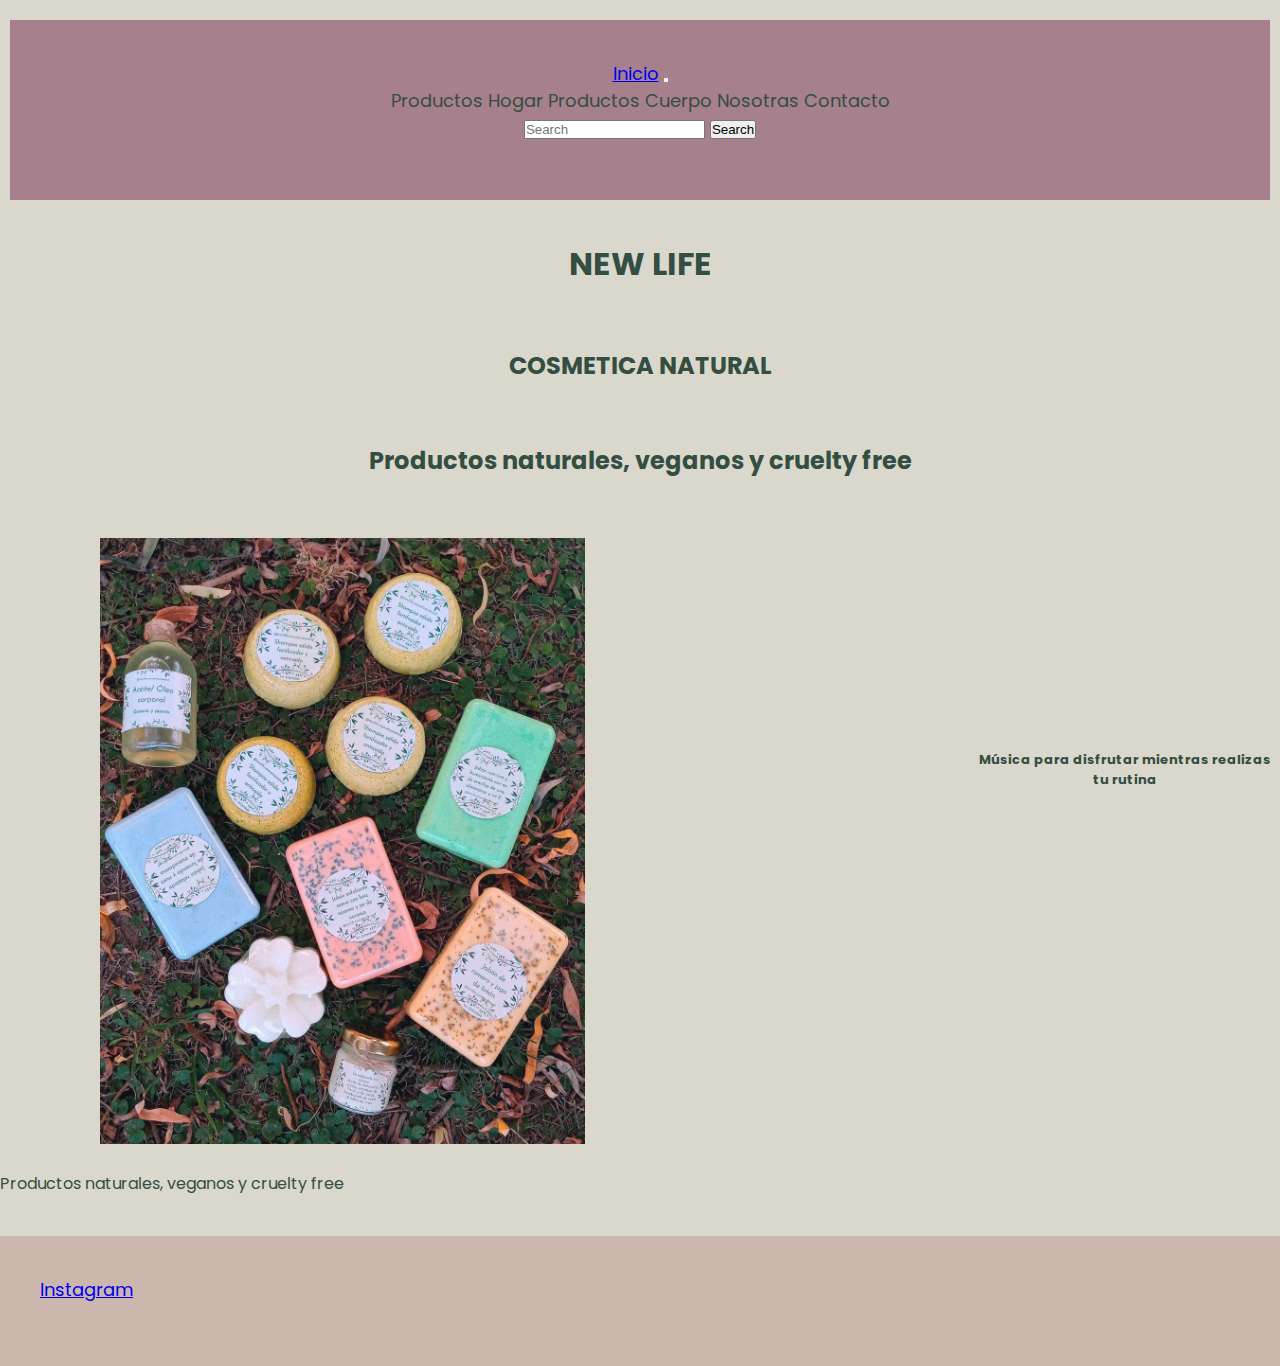
<file: index.html>
<!DOCTYPE html>
<html lang="en">
<head>
    <meta charset="UTF-8">
    <meta http-equiv="X-UA-Compatible" content="IE=edge">
    <meta name="viewport" content="width=
    , initial-scale=1.0">
    <link href="https://cdn.jsdelivr.net/npm/bootstrap@5.1.3/dist/css/bootstrap.min.css" rel="stylesheet" integrity="sha384-1BmE4kWBq78iYhFldvKuhfTAU6auU8tT94WrHftjDbrCEXSU1oBoqyl2QvZ6jIW3" crossorigin="anonymous">
    <link rel="stylesheet" href="./estilos/estilos.css">
    <title>New Life Cosmetica</title>
</head>
<body>
    
    <header class="headerIndex">

      <nav class="navbar navbar-expand-lg navbar-light verde ">
        <div class="container-fluid">
          <a class="navbar-brand" href="index.html">Inicio</a>
          <button class="navbar-toggler" type="button" data-bs-toggle="collapse" data-bs-target="#navbarTogglerDemo02" aria-controls="navbarTogglerDemo02" aria-expanded="false" aria-label="Toggle navigation">
            <span class="navbar-toggler-icon"></span>
          </button>
          <div class="collapse navbar-collapse" id="navbarTogglerDemo02">
            <ul class="navbar-nav me-auto mb-2 mb-lg-0">
              <li class="nav-item">
                <a class="nav-link active" aria-current="page" href="./secciones/productoshogar.html">Productos Hogar</a>
              </li>
              <li class="nav-item">
                <a class="nav-link active" href="./secciones/productos.html">Productos Cuerpo</a>
              </li>
              <li class="nav-item">
                <a class="nav-link active" href="./secciones/nosotras.html">Nosotras</a>
              </li>
              <li class="nav-item">
                <a class="nav-link active" href="./secciones/contacto.html">Contacto</a>
              </li>
            </ul>
            <form class="d-flex">
              <input class="form-control me-2" type="search" placeholder="Search" aria-label="Search">
              <button class="btn btn-outline-success negro" type="submit">Search</button>
            </form>
          </div>
        </div>
      </nav>


    </header>

    <main class="mainIndex">

        <div class="tituloIndex">
        
            <h1 id="tituloPrincipal">NEW LIFE</h1>
        
            <h2 id="tituloDos"> COSMETICA NATURAL</h2>
        
            <h2> Productos naturales, veganos y cruelty free</h2>

        </div>
        
        
        <div class="imagesIndex">
            <figure>
                <img class="redimension" src="./img/new life 1.jpg" alt="productos disponibles" id="imagen">
                <figcaption>Productos naturales, veganos y cruelty free</figcaption>
            </figure>
            
            <div>
                <h3 class="hTres">Música para disfrutar mientras realizas tu rutina</h3>
                <div class="videoResponsive">
                    <iframe class="videoResp" width="560" height="315" src="https://www.youtube.com/embed/5qap5aO4i9A" title="YouTube video player" frameborder="0" allow="accelerometer; autoplay; clipboard-write; encrypted-media; gyroscope; picture-in-picture" allowfullscreen></iframe>

                </div>
            </div>
           
        </div>


    </main>

    <footer class="footerIndex">
        
        <a href="https://www.instagram.com/newlife.cosmeticanatural/">Instagram</a>
        
        
    </footer>

    <script src="https://cdn.jsdelivr.net/npm/bootstrap@5.1.3/dist/js/bootstrap.bundle.min.js" integrity="sha384-ka7Sk0Gln4gmtz2MlQnikT1wXgYsOg+OMhuP+IlRH9sENBO0LRn5q+8nbTov4+1p" crossorigin="anonymous"></script>
</body>
</html>
</file>
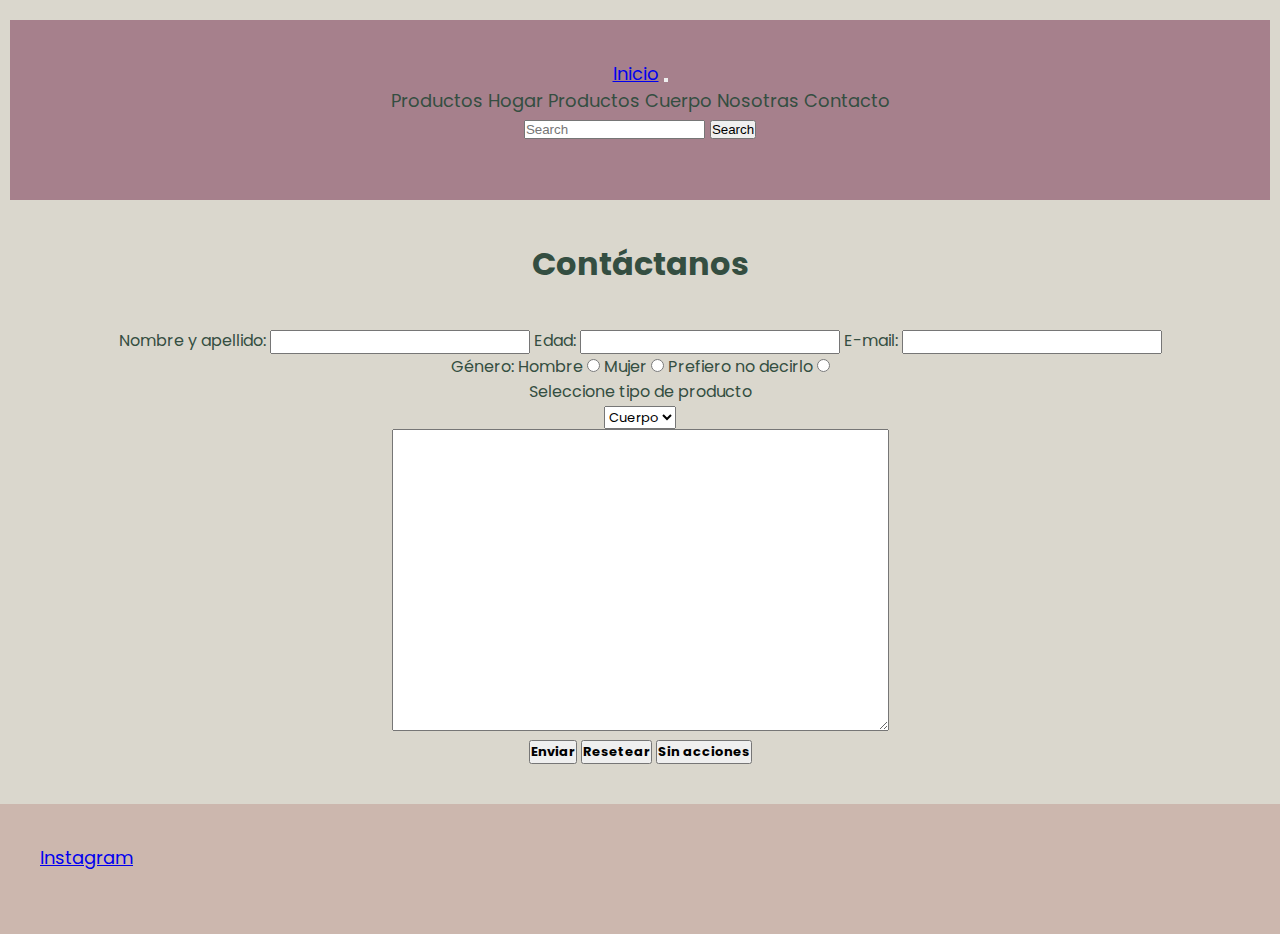
<file: secciones/contacto.html>
<!DOCTYPE html>
<html lang="en">
<head>
    <meta charset="UTF-8">
    <meta http-equiv="X-UA-Compatible" content="IE=edge">
    <meta name="viewport" content="width=device-width, initial-scale=1.0">
    <link href="https://cdn.jsdelivr.net/npm/bootstrap@5.1.3/dist/css/bootstrap.min.css" rel="stylesheet" integrity="sha384-1BmE4kWBq78iYhFldvKuhfTAU6auU8tT94WrHftjDbrCEXSU1oBoqyl2QvZ6jIW3" crossorigin="anonymous">
    <link rel="stylesheet" href="../estilos/estilos.css">
    <title>New Life Cosmetica</title>
</head>
<body>
    <header class="headerIndex">

   
        <nav class="navbar navbar-expand-lg navbar-light verde">
            <div class="container-fluid">
              <a class="navbar-brand" href="../index.html">Inicio</a>
              <button class="navbar-toggler" type="button" data-bs-toggle="collapse" data-bs-target="#navbarTogglerDemo02" aria-controls="navbarTogglerDemo02" aria-expanded="false" aria-label="Toggle navigation">
                <span class="navbar-toggler-icon"></span>
              </button>
              <div class="collapse navbar-collapse" id="navbarTogglerDemo02">
                <ul class="navbar-nav me-auto mb-2 mb-lg-0">
                  <li class="nav-item">
                    <a class="nav-link active" aria-current="page" href="productoshogar.html">Productos Hogar</a>
                  </li>
                  <li class="nav-item">
                    <a class="nav-link active" href="productos.html">Productos Cuerpo</a>
                  </li>
                  <li class="nav-item">
                    <a class="nav-link active" href="nosotras.html">Nosotras</a>
                  </li>
                  <li class="nav-item">
                    <a class="nav-link active" href="contacto.html">Contacto</a>
                  </li>
                </ul>
                <form class="d-flex">
                  <input class="form-control me-2" type="search" placeholder="Search" aria-label="Search">
                  <button class="btn btn-outline-success negro" type="submit">Search</button>
                </form>
              </div>
            </div>
          </nav>
    
    
    </header>

    <main>
        <h1>Contáctanos</h1>
    
        <form>
            <label for="nombre_apellido">Nombre y apellido:</label>
            <input type="text" name="nombre_apellido"/>
    
            <label for="edad">Edad:</label>
            <input type="number" name="edad"/>
    
            <label for="e_mail">E-mail:</label>
            <input type="text" name="e_mail"/> <br>
    
            <div class="genero">Género:</div>     
            <div class="hombre">Hombre</div>
            <input type="radio" name="sexo" value="hombre">
            <div class="mujer">Mujer</div>
            <input type="radio" name="sexo" value="mujer">
            <div class="prefieroNoDecirlo">Prefiero no decirlo</div>
            <input type="radio" name="sexo" value="prefieroNoDecirlo"> 
    
           <div>Seleccione tipo de producto</div>
            <select name="producto" id="">
                <option value="paraCuerpo">Cuerpo</option>
                <option value="paraHogar">Hogar</option>
                
            </select> <br>
    
            <textarea name="message" rows="20" cols="60">
                
            </textarea> <br>
    
            <input type="submit" value="Enviar">
            <input type="reset" value="Resetear">
            <input type="button" value="Sin acciones">
    
        </form>


    </main>

    <footer>
        <a href="https://www.instagram.com/newlife.cosmeticanatural/">Instagram</a>
    </footer>
    <script src="https://cdn.jsdelivr.net/npm/bootstrap@5.1.3/dist/js/bootstrap.bundle.min.js" integrity="sha384-ka7Sk0Gln4gmtz2MlQnikT1wXgYsOg+OMhuP+IlRH9sENBO0LRn5q+8nbTov4+1p" crossorigin="anonymous"></script>
</body>
</html>
</file>
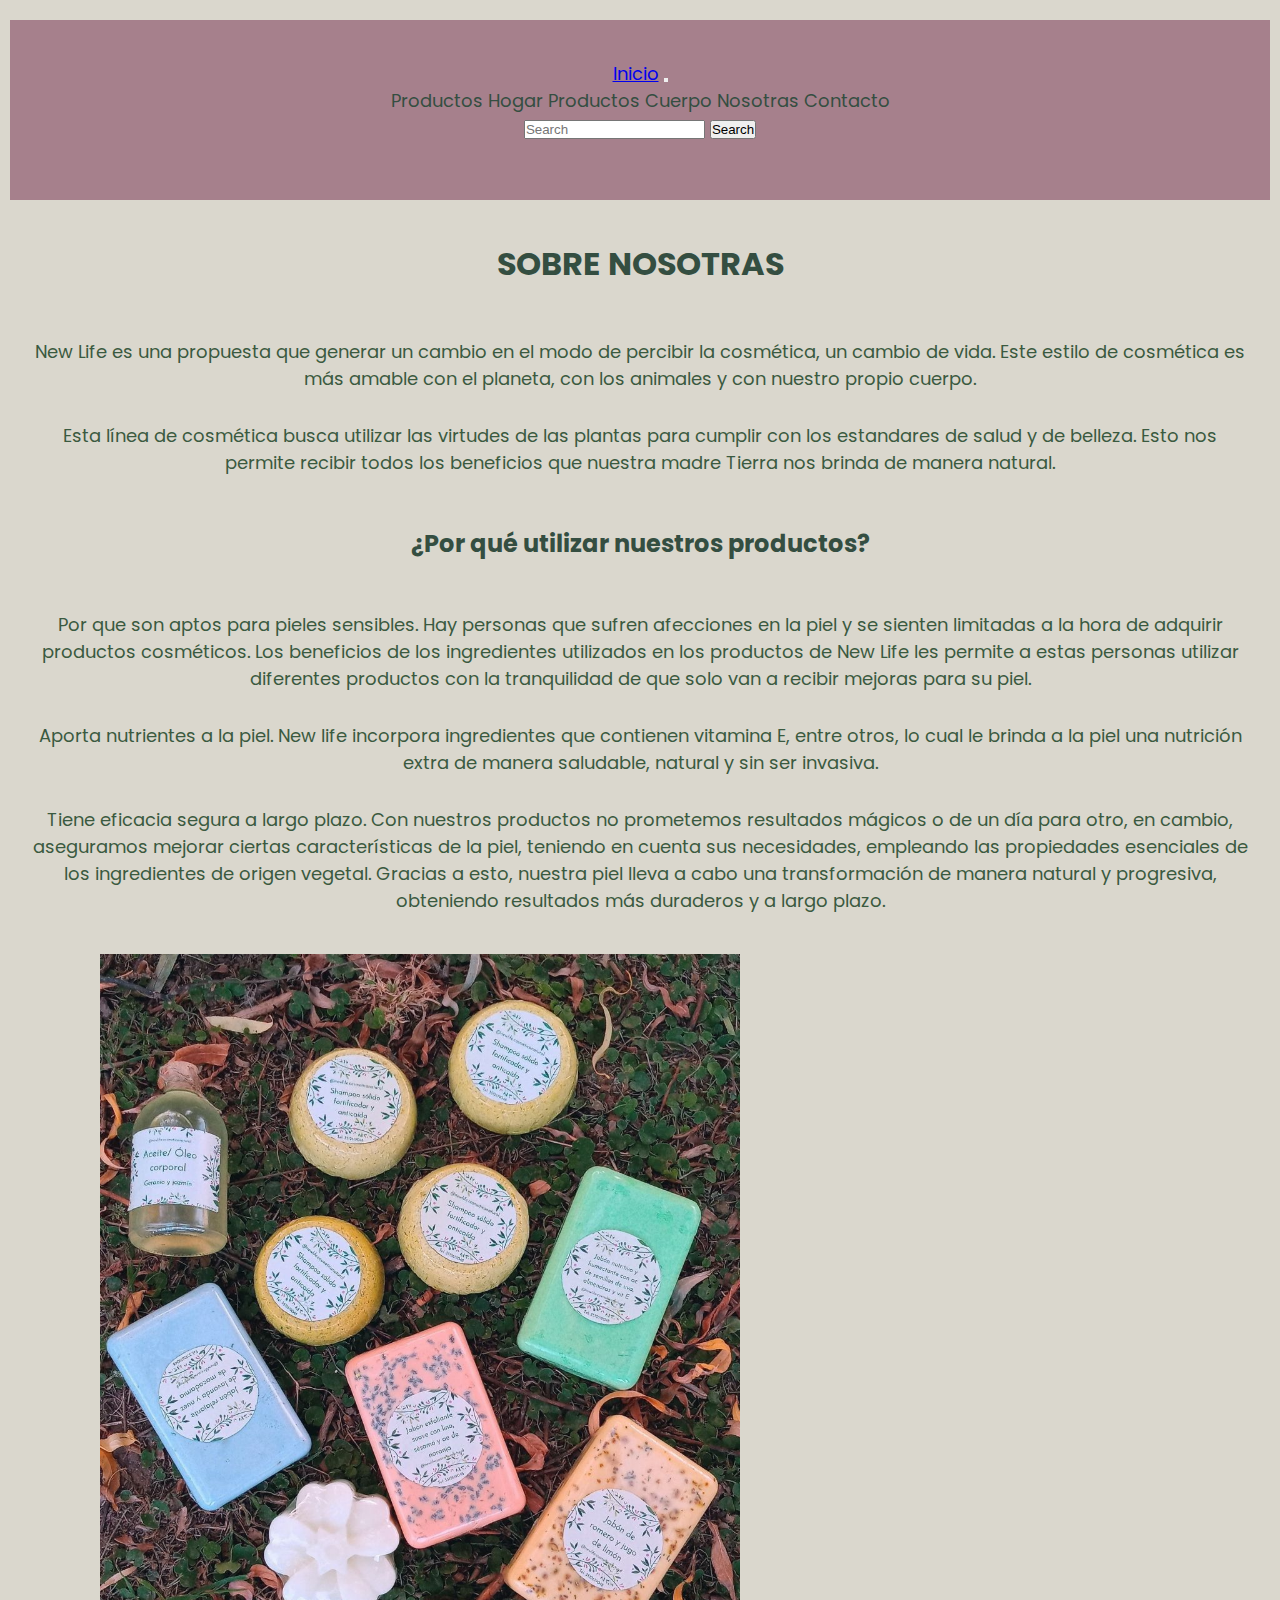
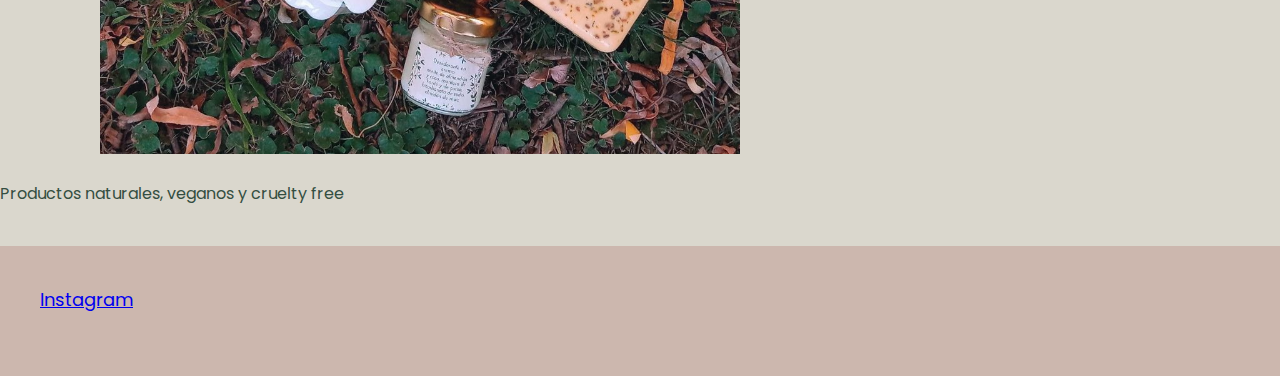
<file: secciones/nosotras.html>
<!DOCTYPE html>
<html lang="en">
<head>
    <meta charset="UTF-8">
    <meta http-equiv="X-UA-Compatible" content="IE=edge">
    <meta name="viewport" content="width=device-width, initial-scale=1.0">
    <link href="https://cdn.jsdelivr.net/npm/bootstrap@5.1.3/dist/css/bootstrap.min.css" rel="stylesheet" integrity="sha384-1BmE4kWBq78iYhFldvKuhfTAU6auU8tT94WrHftjDbrCEXSU1oBoqyl2QvZ6jIW3" crossorigin="anonymous">
    <link rel="stylesheet" href="../estilos/estilos.css">
    <title>New Life Cosmetica</title>
</head>
<body>
    <header class="headerIndex">

   
        <nav class="navbar navbar-expand-lg navbar-light verde">
            <div class="container-fluid">
              <a class="navbar-brand" href="../index.html">Inicio</a>
              <button class="navbar-toggler" type="button" data-bs-toggle="collapse" data-bs-target="#navbarTogglerDemo02" aria-controls="navbarTogglerDemo02" aria-expanded="false" aria-label="Toggle navigation">
                <span class="navbar-toggler-icon"></span>
              </button>
              <div class="collapse navbar-collapse" id="navbarTogglerDemo02">
                <ul class="navbar-nav me-auto mb-2 mb-lg-0">
                  <li class="nav-item">
                    <a class="nav-link active" aria-current="page" href="productoshogar.html">Productos Hogar</a>
                  </li>
                  <li class="nav-item">
                    <a class="nav-link active" href="productos.html">Productos Cuerpo</a>
                  </li>
                  <li class="nav-item">
                    <a class="nav-link active" href="nosotras.html">Nosotras</a>
                  </li>
                  <li class="nav-item">
                    <a class="nav-link active" href="contacto.html">Contacto</a>
                  </li>
                </ul>
                <form class="d-flex">
                  <input class="form-control me-2" type="search" placeholder="Search" aria-label="Search">
                  <button class="btn btn-outline-success negro" type="submit">Search</button>
                </form>
              </div>
            </div>
          </nav>
    
    
    </header>

    <main>
        <h1>SOBRE NOSOTRAS</h1>
        <p>
            New Life es una propuesta que generar un cambio en el modo de percibir la cosmética, un cambio de vida. Este estilo de cosmética es más amable con el planeta, con los animales y con nuestro propio cuerpo.
        </p>
        <p>
            Esta línea de cosmética busca utilizar las virtudes de las plantas para cumplir con los estandares de salud y de belleza. Esto nos permite recibir todos los beneficios que nuestra madre Tierra nos brinda de manera natural.           
        </p>

        <h2>¿Por qué utilizar nuestros productos?</h2>

        <p>
            Por que son aptos para pieles sensibles. Hay personas que sufren afecciones en la piel y se sienten limitadas a la hora de adquirir productos cosméticos. Los beneficios de los ingredientes utilizados en los productos de New Life les permite a estas personas utilizar diferentes productos con la tranquilidad de que solo van a recibir mejoras para su piel.
        </p>

        <p>
            Aporta nutrientes a la piel. New life incorpora ingredientes que contienen vitamina E, entre otros, lo cual le brinda a la piel una nutrición extra de manera saludable, natural y sin ser invasiva.
        </p>

        <p>
            Tiene eficacia segura a largo plazo. Con nuestros productos no prometemos resultados mágicos o de un día para otro, en cambio, aseguramos mejorar ciertas características de la piel, teniendo en cuenta sus necesidades, empleando las propiedades esenciales de los ingredientes de origen vegetal. Gracias a esto, nuestra piel lleva a cabo una transformación de manera natural y progresiva, obteniendo resultados más duraderos y a largo plazo.
        </p>
        <figure>
            <img class="redimension" src="../img/new life 1.jpg" alt="productos disponibles" id="imagen">
            <figcaption>Productos naturales, veganos y cruelty free</figcaption>


        </figure>



    </main>

    <footer>
        <a href="https://www.instagram.com/newlife.cosmeticanatural/">Instagram</a>
    </footer>
    <script src="https://cdn.jsdelivr.net/npm/bootstrap@5.1.3/dist/js/bootstrap.bundle.min.js" integrity="sha384-ka7Sk0Gln4gmtz2MlQnikT1wXgYsOg+OMhuP+IlRH9sENBO0LRn5q+8nbTov4+1p" crossorigin="anonymous"></script>
</body>
</html>
</file>
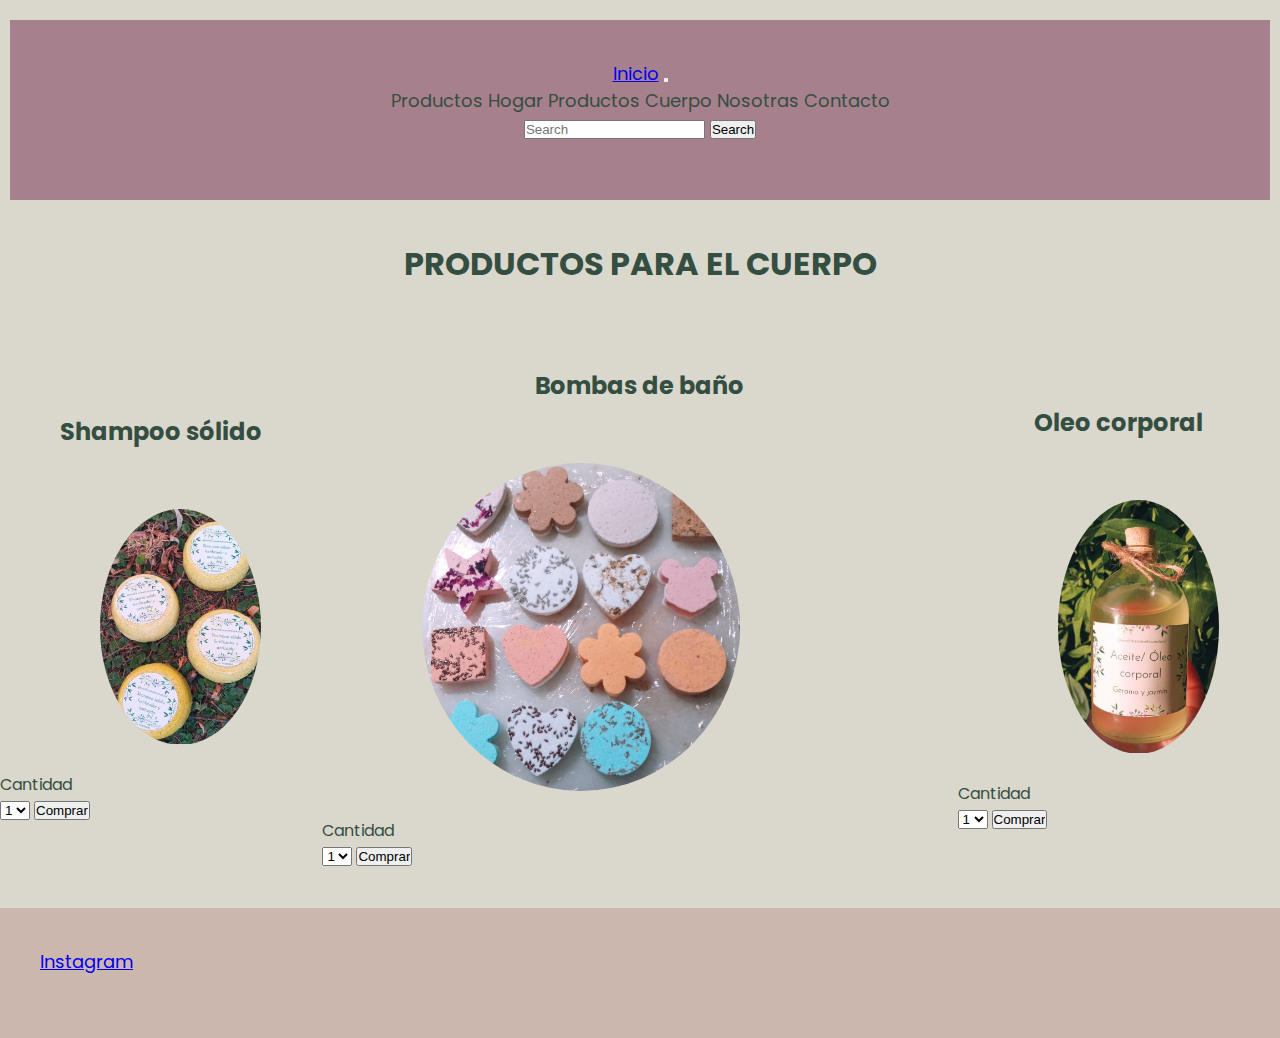
<file: secciones/productos.html>
<!DOCTYPE html>
<html lang="en">
<head>
    <meta charset="UTF-8">
    <meta http-equiv="X-UA-Compatible" content="IE=edge">
    <meta name="viewport" content="width=device-width, initial-scale=1.0">
    <link href="https://cdn.jsdelivr.net/npm/bootstrap@5.1.3/dist/css/bootstrap.min.css" rel="stylesheet" integrity="sha384-1BmE4kWBq78iYhFldvKuhfTAU6auU8tT94WrHftjDbrCEXSU1oBoqyl2QvZ6jIW3" crossorigin="anonymous">
    <link rel="stylesheet" href="../estilos/estilos.css">
    <title>New Life Cosmetica</title>
</head>
<body>
  <header class="headerIndex">

   
    <nav class="navbar navbar-expand-lg navbar-light verde">
        <div class="container-fluid">
          <a class="navbar-brand" href="../index.html">Inicio</a>
          <button class="navbar-toggler" type="button" data-bs-toggle="collapse" data-bs-target="#navbarTogglerDemo02" aria-controls="navbarTogglerDemo02" aria-expanded="false" aria-label="Toggle navigation">
            <span class="navbar-toggler-icon"></span>
          </button>
          <div class="collapse navbar-collapse" id="navbarTogglerDemo02">
            <ul class="navbar-nav me-auto mb-2 mb-lg-0">
              <li class="nav-item">
                <a class="nav-link active" aria-current="page" href="productoshogar.html">Productos Hogar</a>
              </li>
              <li class="nav-item">
                <a class="nav-link active" href="productos.html">Productos Cuerpo</a>
              </li>
              <li class="nav-item">
                <a class="nav-link active" href="nosotras.html">Nosotras</a>
              </li>
              <li class="nav-item">
                <a class="nav-link active" href="contacto.html">Contacto</a>
              </li>
            </ul>
            <form class="d-flex">
              <input class="form-control me-2" type="search" placeholder="Search" aria-label="Search">
              <button class="btn btn-outline-success negro" type="submit">Search</button>
            </form>
          </div>
        </div>
      </nav>


</header>


<main>
  <h1>PRODUCTOS PARA EL CUERPO</h1>
  <section class="productos">
      <div>

          <h2>Shampoo sólido</h2>
          <figure>
              <img class="redimension ovalo" src="../img/1 Shampoo solido.jpg" alt="productos disponibles" id="imagen">
          </figure>
          <div>Cantidad</div>
          <select name="cantidad" id="">
              <option value="uno">1</option>
              <option value="dos">2</option>
              <option value="tres">3</option>
          </select> 
          <input type="button" value="Comprar">
         
      </div>

      <div>
          <h2> Bombas de baño</h2>
          <figure>
              <img class="redimension ovalo" src="../img/2 bombas de baño.jpg" alt="productos disponibles" id="imagen">
          </figure>
          <div>Cantidad</div>
          <select name="cantidad" id="">
              <option value="uno">1</option>
              <option value="dos">2</option>
              <option value="tres">3</option>
              
          </select> 
          <input type="button" value="Comprar">

      </div>

      <div>
          
          <h2>Oleo corporal</h2>
          <figur>
              <img class="redimension ovalo" src="../img/3 oleo corporal.jpg" alt="productos disponibles" id="imagen">
          </figure>
          <div>Cantidad</div>
          <select name="cantidad" id="">
              <option value="uno">1</option>
              <option value="dos">2</option>
              <option value="tres">3</option>
              
          </select> 
  
          <input type="button" value="Comprar">
          
      </div>
  </section>

  


</main>

    <footer>
        <a href="https://www.instagram.com/newlife.cosmeticanatural/">Instagram</a>
    </footer>
    <script src="https://cdn.jsdelivr.net/npm/bootstrap@5.1.3/dist/js/bootstrap.bundle.min.js" integrity="sha384-ka7Sk0Gln4gmtz2MlQnikT1wXgYsOg+OMhuP+IlRH9sENBO0LRn5q+8nbTov4+1p" crossorigin="anonymous"></script>
</body>
</html>
</file>
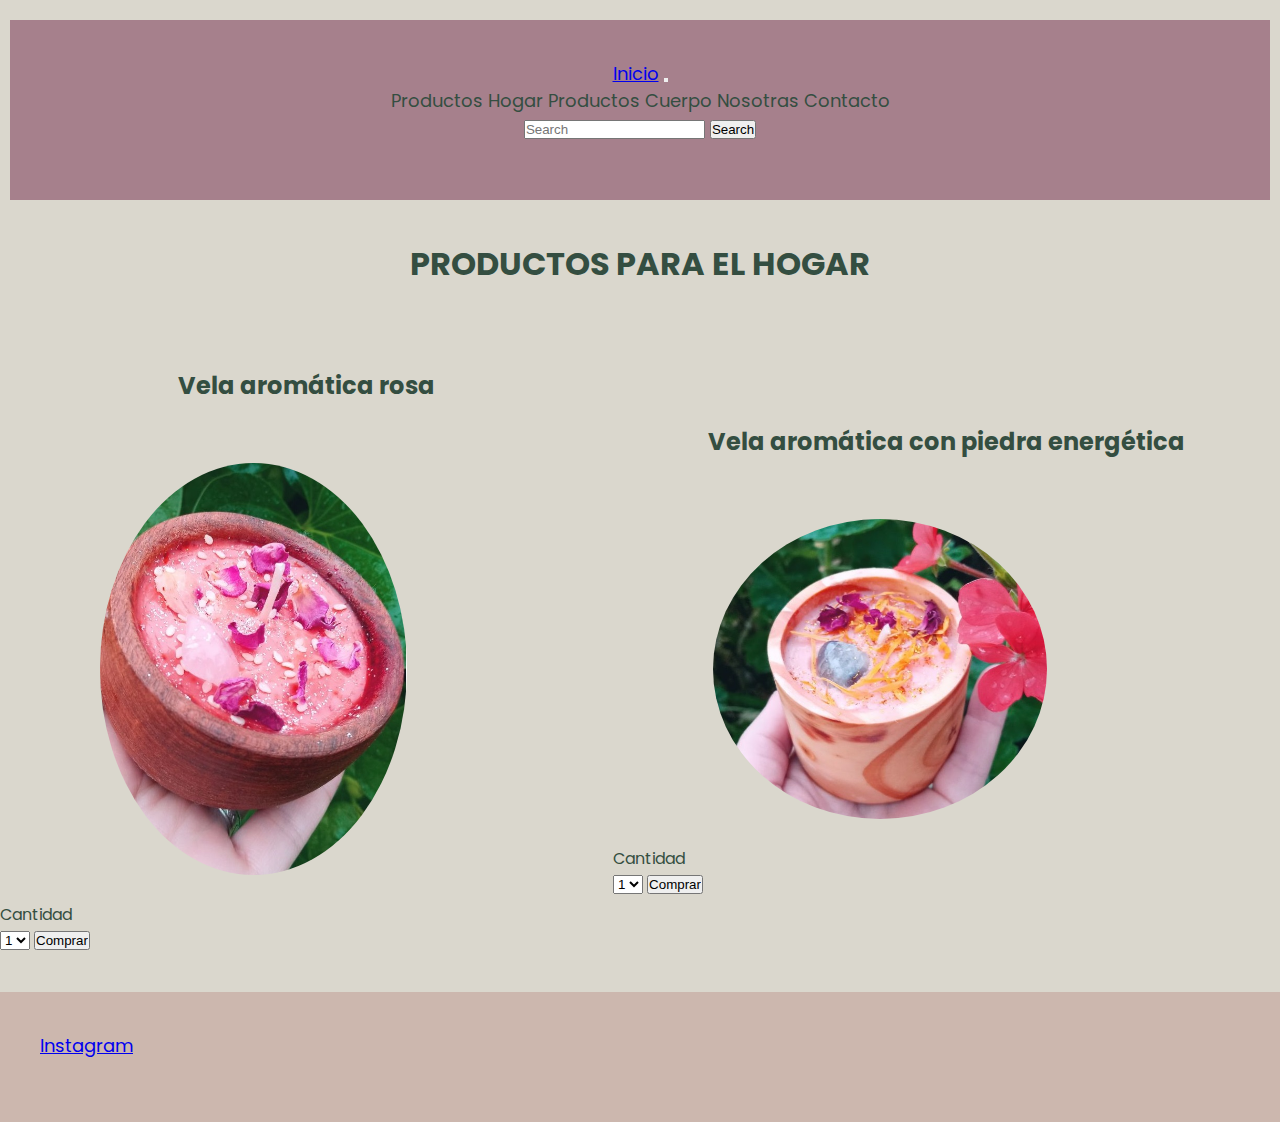
<file: secciones/productoshogar.html>
<!DOCTYPE html>
<html lang="en">
<head>
    <meta charset="UTF-8">
    <meta http-equiv="X-UA-Compatible" content="IE=edge">
    <meta name="viewport" content="width=device-width, initial-scale=1.0">
    <link href="https://cdn.jsdelivr.net/npm/bootstrap@5.1.3/dist/css/bootstrap.min.css" rel="stylesheet" integrity="sha384-1BmE4kWBq78iYhFldvKuhfTAU6auU8tT94WrHftjDbrCEXSU1oBoqyl2QvZ6jIW3" crossorigin="anonymous">
    <link rel="stylesheet" href="../estilos/estilos.css">
    <title>New Life Cosmetica</title>
</head>
<header class="headerIndex">

   
    <nav class="navbar navbar-expand-lg navbar-light verde">
        <div class="container-fluid">
          <a class="navbar-brand" href="../index.html">Inicio</a>
          <button class="navbar-toggler" type="button" data-bs-toggle="collapse" data-bs-target="#navbarTogglerDemo02" aria-controls="navbarTogglerDemo02" aria-expanded="false" aria-label="Toggle navigation">
            <span class="navbar-toggler-icon"></span>
          </button>
          <div class="collapse navbar-collapse" id="navbarTogglerDemo02">
            <ul class="navbar-nav me-auto mb-2 mb-lg-0">
              <li class="nav-item">
                <a class="nav-link active" aria-current="page" href="productoshogar.html">Productos Hogar</a>
              </li>
              <li class="nav-item">
                <a class="nav-link active" href="productos.html">Productos Cuerpo</a>
              </li>
              <li class="nav-item">
                <a class="nav-link active" href="nosotras.html">Nosotras</a>
              </li>
              <li class="nav-item">
                <a class="nav-link active" href="contacto.html">Contacto</a>
              </li>
            </ul>
            <form class="d-flex">
              <input class="form-control me-2" type="search" placeholder="Search" aria-label="Search">
              <button class="btn btn-outline-success negro" type="submit">Search</button>
            </form>
          </div>
        </div>
      </nav>


</header>

<main>
    <h1>PRODUCTOS PARA EL HOGAR</h1>
    <section class="productos">

        <div>
            <h2>Vela aromática rosa</h2>
            <figure>
                <img class="redimension ovalo" src="../img/5 vela rosa.jpg" alt="productos disponibles" id="imagen">
            </figure>
            <div>Cantidad</div>
            <select name="cantidad" id="">
                <option value="uno">1</option>
                <option value="dos">2</option>
                <option value="tres">3</option>
                
            </select> 
        
            <input type="button" value="Comprar">
    
        </div>
    
        <div>
            <h2>Vela aromática con piedra energética</h2>
            <figure>
                <img class="redimension ovalo" src="../img/6 vela con piedra.jpg" alt="productos disponibles" id="imagen">
            </figure>
            <div>Cantidad</div>
            <select name="cantidad" id="">
                <option value="uno">1</option>
                <option value="dos">2</option>
                <option value="tres">3</option>
                
            </select> 
        
            <input type="button" value="Comprar">
    
        </div>
    
        
    </section>
</main>

<footer>
    <a href="https://www.instagram.com/newlife.cosmeticanatural/">Instagram</a>

</footer>
<script src="https://cdn.jsdelivr.net/npm/bootstrap@5.1.3/dist/js/bootstrap.bundle.min.js" integrity="sha384-ka7Sk0Gln4gmtz2MlQnikT1wXgYsOg+OMhuP+IlRH9sENBO0LRn5q+8nbTov4+1p" crossorigin="anonymous"></script>
</body>
</html>
</file>
<file: estilos/estilos.css>
@import url('https://fonts.googleapis.com/css2?family=Poppins:wght@100&display=swap'); 
@import url('https://fonts.googleapis.com/css2?family=Poppins:wght@100;200;400&display=swap');

*{
    padding: 0;
    margin: 0;
}

.productos{
    display: flex;
    flex-direction: row;
    justify-content:center;
    align-items: center;

}

main h1 {
  color: #344e41;
  padding: 20px;
  margin: 20px 10px 20px 10px;
  text-align: center;
  font-size: xx-large;
  font-family: 'Poppins', sans-serif;
}

main form {
  color: #344e41;
  text-align: center;
  font-size: medium;
  font-family: 'Poppins', sans-serif;
}

main form .genero {
  display: inline-block;
}

main form .hombre {
  display: inline-block;
}

main form .mujer {
  display: inline-block;
}

main form .prefieroNoDecirlo {
  display: inline-block;
}

main form select {
  font-size: small;
  font-family: 'Poppins', sans-serif;
}

main form input {
  font-size: small;
  font-weight: bold;
  font-family: 'Poppins', sans-serif;
}

header {
  background-color: #a6808c;
  height: 100px;
  padding: 40px 50px 40px 50px;
  margin: 20px 10px 20px 10px;
  position: -webkit-sticky;
  position: sticky;
  top: 10px;
  text-align: center;
  font-size: large;
  font-family: 'Poppins', sans-serif;
}

header nav ul {
  list-style: none;
}

header nav ul li {
  display: inline-block;
}

header nav ul li a {
  text-decoration: none;
  color: #344e41;
}
a:hover{
  color: #344e41;
}
.active:hover{
  color: white;
}
.active{
  transition-property: all;
  transition-duration: 1s;
}

.verde {
  background-color: #a6808c;
}

.negro {
  color: black;
}

.negro:hover {
  background-color: #588157;
}

body {
  background-color: #dad7cd;
}

body main {
  color: #344e41;
  font-size: medium;
  font-family: 'Poppins', sans-serif;
}


h1 {
  color: #344e41;
  padding: 20px;
  margin: 20px 10px 20px 10px;
  text-align: center;
  font-size: xx-large;
  font-family: 'Poppins', sans-serif;
}

p {
  color: #3a5a40;
  padding: 10px 20px 10px 20px;
  margin: 10px;
  text-align: center;
  font-size: large;
  font-family: 'Poppins', sans-serif;
}

h2 {
  color: #344e41;
  padding: 20px;
  margin: 20px 10px 20px 10px;
  text-align: center;
  font-size: x-large;
  font-family: 'Poppins', sans-serif;
}

body main img {
  margin-top: 20px;
  margin-left: 100px;
  margin-bottom: 20px;
}
.ovalo{
  border-radius: 50%;
}
.ovalo:hover{
  transform: scale(2);
}
.ovalo{
  transition-property: all;
  transition-duration: 1s;
}
footer {
  padding: 40px;
  margin-top: 40px;
  margin-bottom: 0px;
  height: 50px;
  background-color: #ccb7ae;
  font-size: large;
  font-family: 'Poppins', sans-serif;
  text-align: justify;
  }


/*SMARTPHONE*/
@media (max-width: 480px) {
  .headerIndex {
    height: 120px;
    width: 100%;
  }
  .ulIndex {
    list-style: none;
    height: 90px;
    display: -webkit-box;
    display: -ms-flexbox;
    display: flex;
    -webkit-box-orient: vertical;
    -webkit-box-direction: normal;
        -ms-flex-direction: column;
            flex-direction: column;
    -webkit-box-pack: center;
        -ms-flex-pack: center;
            justify-content: center;
  }
  .imagesIndex {
    display: -webkit-box;
    display: -ms-flexbox;
    display: flex;
    -webkit-box-orient: vertical;
    -webkit-box-direction: normal;
        -ms-flex-direction: column;
            flex-direction: column;
  }
}

/*TABLET*/
@media (min-width: 481) {
  .ulIndex {
    display: -webkit-box;
    display: -ms-flexbox;
    display: flex;
    -webkit-box-orient: horizontal;
    -webkit-box-direction: normal;
        -ms-flex-direction: row;
            flex-direction: row;
    -webkit-box-pack: center;
        -ms-flex-pack: center;
            justify-content: center;
  }
  .imagesIndex {
    display: -webkit-box;
    display: -ms-flexbox;
    display: flex;
    -webkit-box-orient: horizontal;
    -webkit-box-direction: normal;
        -ms-flex-direction: row;
            flex-direction: row;
  }
}

/*RESPONSIVE - página PRODUCTOS*/
.productos {
  display: -webkit-box;
  display: -ms-flexbox;
  display: flex;
  -webkit-box-orient: horizontal;
  -webkit-box-direction: normal;
      -ms-flex-direction: row;
          flex-direction: row;
  -webkit-box-pack: center;
      -ms-flex-pack: center;
          justify-content: center;
  -webkit-box-align: center;
      -ms-flex-align: center;
          align-items: center;
}

/*SMARTPHONE PRODUCTOS*/
@media (max-width: 480px) {
  .productos {
    display: -webkit-box;
    display: -ms-flexbox;
    display: flex;
    -webkit-box-orient: vertical;
    -webkit-box-direction: normal;
        -ms-flex-direction: column;
            flex-direction: column;
  }
}

.hTres {
  font-size: small;
  text-align: center;
}

.redimension {
  max-width: 50%;
  max-height: 50%;
}

.videoResponsive {
  position: relative;
  width: 100%;
  height: 0;
  padding-bottom: 56.25%;
}

.videoResp {
  position: absolute;
  top: 0;
  left: 0;
  width: 100%;
  height: 100%;
}

.imagesIndex {
  display: -webkit-box;
  display: -ms-flexbox;
  display: flex;
  -webkit-box-orient: horizontal;
  -webkit-box-direction: normal;
      -ms-flex-direction: row;
          flex-direction: row;
  -webkit-box-pack: center;
      -ms-flex-pack: center;
          justify-content: center;
  -webkit-box-align: center;
      -ms-flex-align: center;
          align-items: center;
}

.productosDos {
  display: -webkit-box;
  display: -ms-flexbox;
  display: flex;
  -webkit-box-orient: vertical;
  -webkit-box-direction: normal;
      -ms-flex-direction: column;
          flex-direction: column;
  -webkit-box-pack: center;
      -ms-flex-pack: center;
          justify-content: center;
  -webkit-box-align: center;
      -ms-flex-align: center;
          align-items: center;
}
</file>
